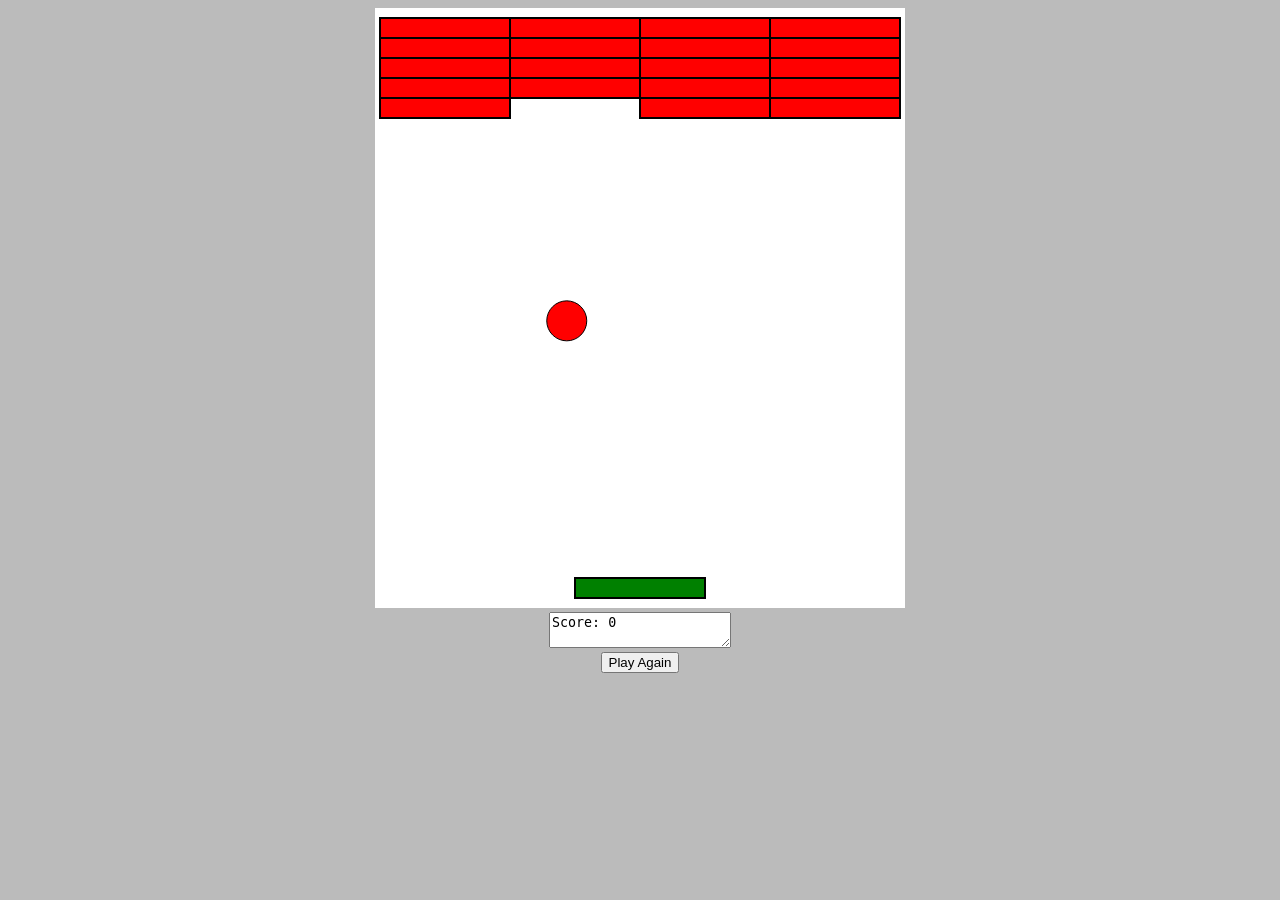
<file: index.html>
<!doctype  html>
	<head>
		<title>
			Bouncing Ball
		</title>
		<meta charset="utf-8">
		<link rel="stylesheet" type="text/css" href="style.css">
	</head>

	<body>
		<center>
			<canvas id="canvas" width="530" height="600"></canvas>
			<br>
			<textarea id="log"></textarea>
			<br>
			<input type = "button" value = "Play Again" onclick="playAgain()">

		</center>

		<script src="utils.js"></script>
		<script src="ball.js"></script>
		<script src="bar.js"></script>

		<script type="text/javascript">

		var tryAgain = false;

		function playAgain() {

			tryAgain = true;
		}

			window.onload = function() {

				var canvas = document.getElementById("canvas");
				var log = document.getElementById("log");
				var context = canvas.getContext('2d');
				var count=0;
				var ball = new Ball;
				var bar = new Bar("green");

				var id=0;

				var arrayFlag = [];
				var bars;
				var array = [];
				var numArray = 20;

				var DiffX=70;
				var DiffY=20;

				var vx = Math.random()*5-2;
				var vy = Math.random()*15-13;


				var left = 0;
				var top = 0;
				var right = canvas.width;
				var bottom = canvas.height;

				var vxBar = 0; 

				ball.x = canvas.width/2;
				ball.y = canvas.height/2;

				bar.x = canvas.width/2;
				bar.y = canvas.height - 20;

				for(var i=0; i<numArray/5+1; i++) {
					var row = 4;
					while(row--) {

						bars = new Bar("red");
						bars.id = id++;
						bars.x = DiffX;
						bars.y = DiffY;
						array.push(bars);

						DiffX+=130;
					}
					DiffX=70;
					DiffY+=20;

				}

				

				function draw(bars) {

					if (utils.intersects (ball.getBounds(), bars.getBounds())) {
						
						array.splice(bars.id, 1);
						vy *= -1;
					}

				
					bars.draw(context);
				}

				window.addEventListener('keydown',function(event){

					switch(event.keyCode) {

						case 37: 
						
							if(bar.x > 70) 
								vxBar = -4;
							else {
								bar.x = 70;
								vxBar = 0;
								break;
							}
						break;
						case 39:
							if(bar.x < canvas.width-70) 
								vxBar = 4;
							else {
								bar.x = canvas.width-70;
								vxBar = 0;
								break;
							}
						break;
					}
				},false);

				window.addEventListener('keyup',function(){

					vxBar = 0;
				},false);

				(function drawFrame() {

					window.requestAnimationFrame(drawFrame, canvas);
					context.clearRect(0,0,canvas.width, canvas.height);


					bar.x += vxBar;
					
					ball.x += vx;
					ball.y += vy;

					
					if(ball.x+ball.radius > right) {
						
						vx *= -1;
					}
					if(ball.x-ball.radius < left) {
						
						vx *= -1;
						
					}
					if(ball.y-ball.radius < top) {
						
						vy *= -1;
						
					}


					if (utils.intersects (ball.getBounds(), bar.getBounds())) {
							
							vy *= -1;

					}	
					
				
					
					log.value = "Score: "+count;

					ball.draw(context);
					bar.draw(context);

					array.forEach(draw);

					if(tryAgain) {

						bar.x = canvas.width/2;
						bar.y = canvas.height - 20;

						DiffX=70;
						DiffY=20;

						vx = Math.random()*10-5;
						vy = Math.random()*10-5;
						ball.y = canvas.height/2;
						ball.x = canvas.width/2;
						for(var i = 0; i<numArray; i++)
						{
							arrayFlag[i] = false;
							
						}
						array.splice(0,numArray);
						for(var i=0; i<numArray/5+1; i++) {
							var row = 4;
							while(row--) {
								bars = new Bar("red");
								bars.id = "bar: "+id++;
								bars.x = DiffX;
								bars.y = DiffY;
								array.push(bars);

								DiffX+=130;
							}
							DiffX=70;
							DiffY+=20;
						}
						count=0;
						tryAgain = false;
					}

				}());

			};

		</script>

	</body>


</html>
</file>
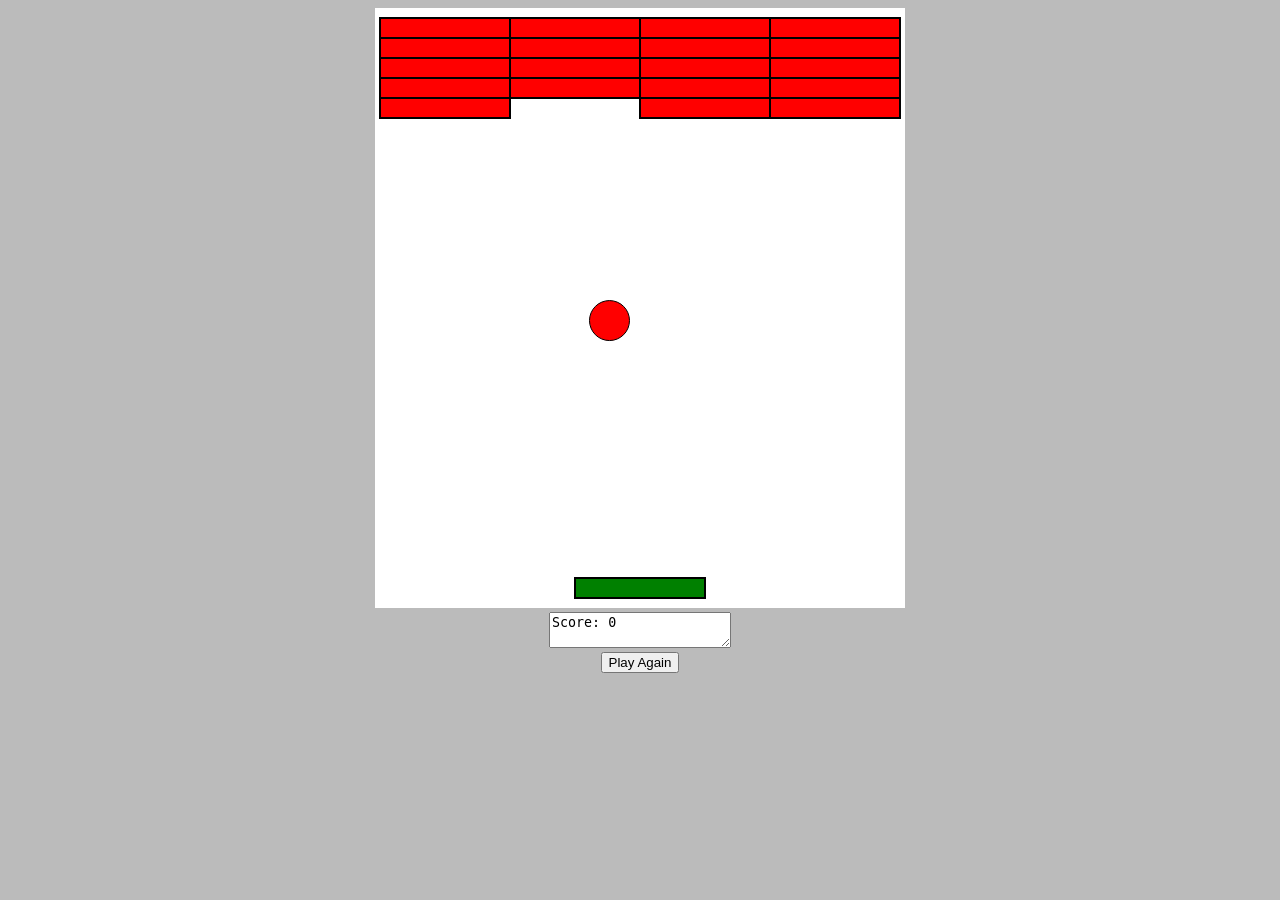
<file: salo.html>
<!doctype  html>
	<head>
		<title>
			Bouncing Ball
		</title>
		<meta charset="utf-8">
		<link rel="stylesheet" type="text/css" href="style.css">
	</head>

	<body>
		<center>
			<canvas id="canvas" width="530" height="600"></canvas>
			<br>
			<textarea id="log"></textarea>
			<br>
			<input type = "button" value = "Play Again" onclick="playAgain()">

		</center>

		<script src="utils.js"></script>
		<script src="ball.js"></script>
		<script src="bar.js"></script>

		<script type="text/javascript">

		var tryAgain = false;

		function playAgain() {

			tryAgain = true;
		}

			window.onload = function() {

				var canvas = document.getElementById("canvas");
				var log = document.getElementById("log");
				var context = canvas.getContext('2d');
				var count=0;
				var ball = new Ball;
				var bar = new Bar("green");

				var id=0;

				var arrayFlag = [];
				var bars;
				var array = [];
				var numArray = 20;

				var DiffX=70;
				var DiffY=20;

				var vx = Math.random()*5-2;
				var vy = Math.random()*15-13;


				var left = 0;
				var top = 0;
				var right = canvas.width;
				var bottom = canvas.height;

				var vxBar = 0; 

				ball.x = canvas.width/2;
				ball.y = canvas.height/2;

				bar.x = canvas.width/2;
				bar.y = canvas.height - 20;

				for(var i=0; i<numArray/5+1; i++) {
					var row = 4;
					while(row--) {

						bars = new Bar("red");
						bars.id = id++;
						bars.x = DiffX;
						bars.y = DiffY;
						array.push(bars);

						DiffX+=130;
					}
					DiffX=70;
					DiffY+=20;

				}

				

				function draw(bars) {

					if (utils.intersects (ball.getBounds(), bars.getBounds())) {
						
						array.splice(bars.id, 1);
						vy *= -1;
					}

				
					bars.draw(context);
				}

				window.addEventListener('keydown',function(event){

					switch(event.keyCode) {

						case 37: 
						
							if(bar.x > 70) 
								vxBar = -4;
							else {
								bar.x = 70;
								vxBar = 0;
								break;
							}
						break;
						case 39:
							if(bar.x < canvas.width-70) 
								vxBar = 4;
							else {
								bar.x = canvas.width-70;
								vxBar = 0;
								break;
							}
						break;
					}
				},false);

				window.addEventListener('keyup',function(){

					vxBar = 0;
				},false);

				(function drawFrame() {

					window.requestAnimationFrame(drawFrame, canvas);
					context.clearRect(0,0,canvas.width, canvas.height);


					bar.x += vxBar;
					
					ball.x += vx;
					ball.y += vy;

					
					if(ball.x+ball.radius > right) {
						
						vx *= -1;
					}
					if(ball.x-ball.radius < left) {
						
						vx *= -1;
						
					}
					if(ball.y-ball.radius < top) {
						
						vy *= -1;
						
					}


					if (utils.intersects (ball.getBounds(), bar.getBounds())) {
							
							vy *= -1;

					}	
					
				
					
					log.value = "Score: "+count;

					ball.draw(context);
					bar.draw(context);

					array.forEach(draw);

					if(tryAgain) {

						bar.x = canvas.width/2;
						bar.y = canvas.height - 20;

						DiffX=70;
						DiffY=20;

						vx = Math.random()*10-5;
						vy = Math.random()*10-5;
						ball.y = canvas.height/2;
						ball.x = canvas.width/2;
						for(var i = 0; i<numArray; i++)
						{
							arrayFlag[i] = false;
							
						}
						array.splice(0,numArray);
						for(var i=0; i<numArray/5+1; i++) {
							var row = 4;
							while(row--) {
								bars = new Bar("red");
								bars.id = "bar: "+id++;
								bars.x = DiffX;
								bars.y = DiffY;
								array.push(bars);

								DiffX+=130;
							}
							DiffX=70;
							DiffY+=20;
						}
						count=0;
						tryAgain = false;
					}

				}());

			};

		</script>

	</body>


</html>
</file>
<file: style.css>
body {
background-color: #bbb;
}
#canvas {
background-color: #fff;
}
</file>
